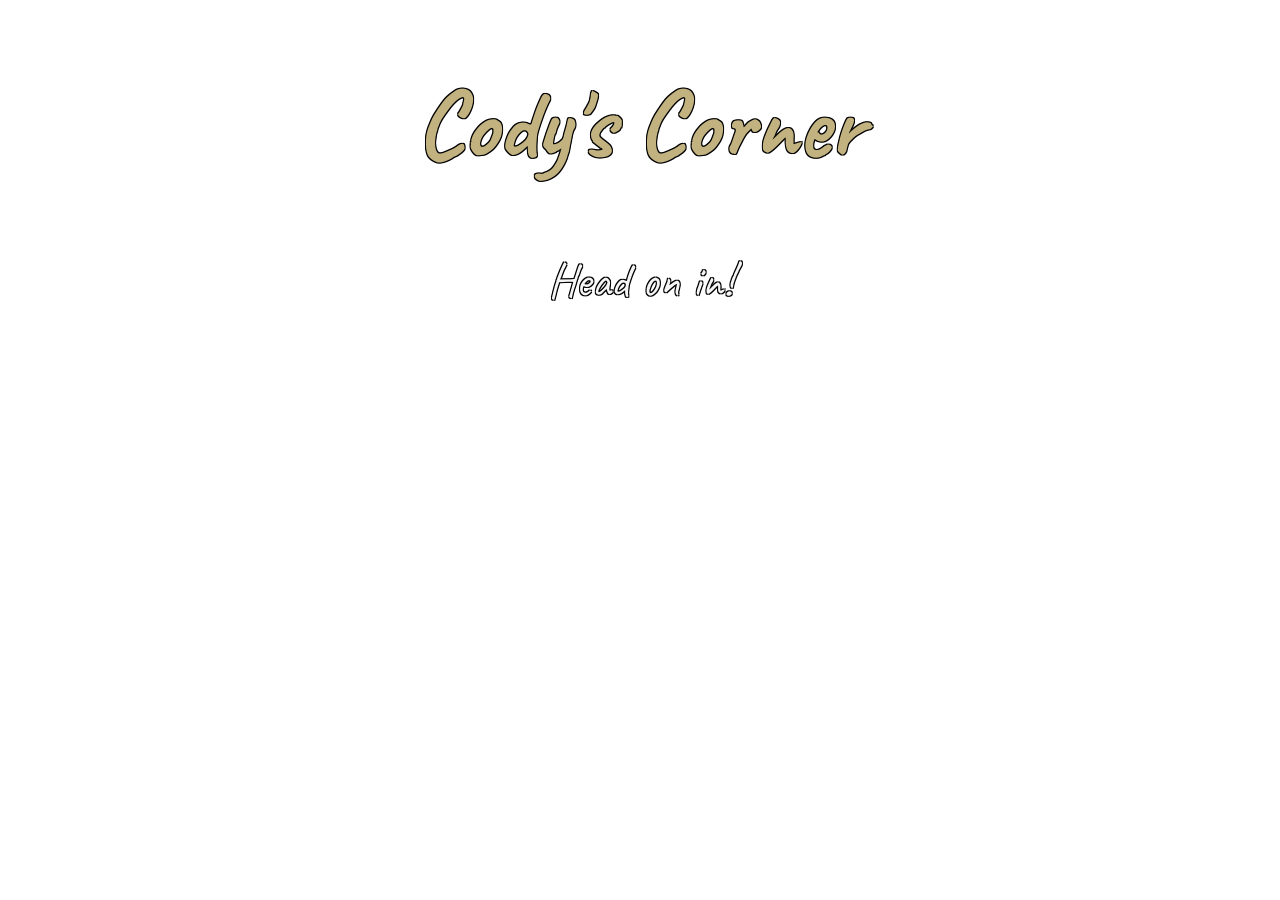
<file: restaurant_site_v1/codys_corner.html>
<!DOCTYPE html>
<html lang="en" class="splashPage">

<head>
    <meta charset="UTF-8">
    <meta name="viewport" content="width=device-width, initial-scale=1.0">
    <link rel="stylesheet" href="main.css">
    <style>
        @import url('https://fonts.googleapis.com/css2?family=Caveat:wght@700&display=swap');
    </style>
    <title>Cody's Corner</title>
</head>

<body>
    <h1 id="splash_title">Cody's Corner</h1>
    <div class="first_link"><a href="https://s3.us-east-2.amazonaws.com/brookscody.com/restaurant_site/index.html" class="enterance_link ">Head on in!</a></div>
</body>

</html>
</file>
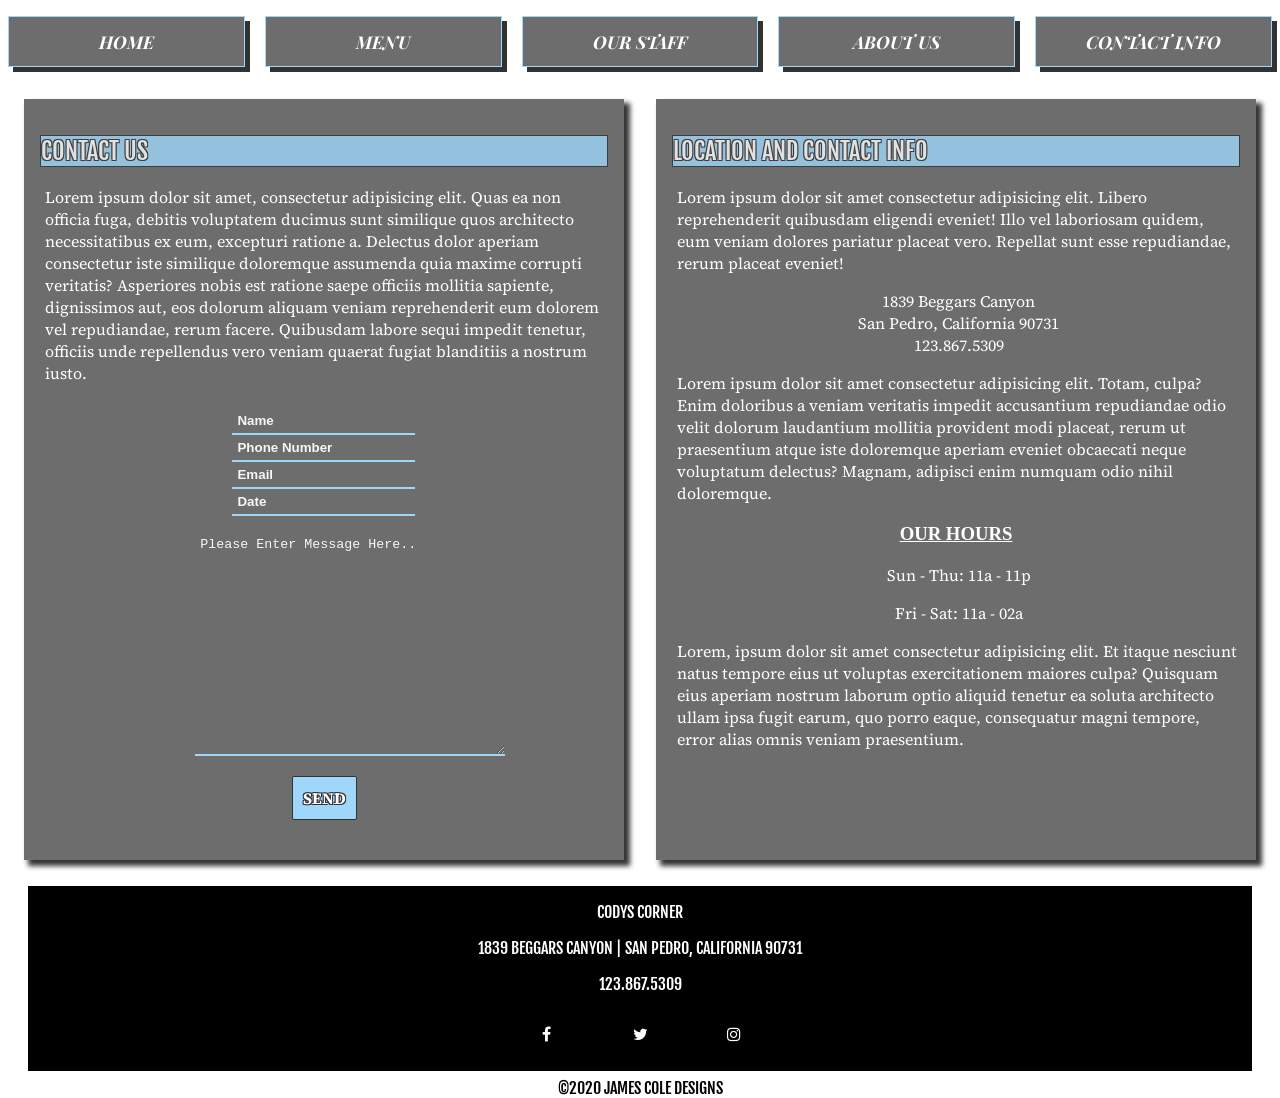
<file: restaurant_site_v1/contact_us.html>
<!DOCTYPE html>
<html lang="en" class="home_page">

<head>
    <meta charset="UTF-8" />
    <meta name="viewport" content="width=device-width, initial-scale=1.0" />
    <link rel="stylesheet" href="main.css" />
    <link rel="stylesheet" href="https://cdnjs.cloudflare.com/ajax/libs/font-awesome/4.7.0/css/font-awesome.min.css" />
    <link href="https://fonts.googleapis.com/css2?family=PT+Serif&display=swap" rel="stylesheet" />
    <link href="https://fonts.googleapis.com/css2?family=Fjalla+One&family=Source+Serif+Pro&display=swap" rel="stylesheet" />
    <link href="https://fonts.googleapis.com/css2?family=Playfair+Display:ital@1&family=Sriracha&display=swap" rel="stylesheet" />
    <title>Cody's Corner</title>
</head>

<body class="welcome_section">
    <nav class="main-nav">
        <ul>
            <li>
                <a href="https://s3.us-east-2.amazonaws.com/brookscody.com/restaurant_site/index.html">Home</a
          >
        </li>
        <li>
          <a
            href="https://s3.us-east-2.amazonaws.com/brookscody.com/restaurant_site/codys_menu.html"
            >Menu</a
          >
        </li>
        <li>
          <a
            href="https://s3.us-east-2.amazonaws.com/brookscody.com/restaurant_site/our_staff.html"
            >Our Staff</a
          >
        </li>
        <li>
          <a
            href="https://s3.us-east-2.amazonaws.com/brookscody.com/restaurant_site/about_us.html"
            >About Us</a
          >
        </li>
        <li>
          <a
            href="https://s3.us-east-2.amazonaws.com/brookscody.com/restaurant_site/contact_us.html"
            >Contact Info</a
          >
        </li>
      </ul>
    </nav>

    <div class="contact_page">
      <div class="contact_info">
        <h2>
          Contact Us
        </h2>
        <p>
          Lorem ipsum dolor sit amet, consectetur adipisicing elit. Quas ea non
          officia fuga, debitis voluptatem ducimus sunt similique quos
          architecto necessitatibus ex eum, excepturi ratione a. Delectus dolor
          aperiam consectetur iste similique doloremque assumenda quia maxime
          corrupti veritatis? Asperiores nobis est ratione saepe officiis
          mollitia sapiente, dignissimos aut, eos dolorum aliquam veniam
          reprehenderit eum dolorem vel repudiandae, rerum facere. Quibusdam
          labore sequi impedit tenetur, officiis unde repellendus vero veniam
          quaerat fugiat blanditiis a nostrum iusto.
        </p>
        <div class="contact-form">
          <div class="text-fields">
            <input type="text" class="input" placeholder="Name" />
            <input type="text" class="input" placeholder="Phone Number" />
            <input type="text" class="input" placeholder="Email" />
            <input type="text" class="input" placeholder="Date" />
          </div>
          <div class="msg">
            <textarea placeholder="Please Enter Message Here.."></textarea>
          </div>
          <div class="btn">Send</div>
        </div>
      </div>
      <div class="location_information">
        <h2>Location and Contact Info</h2>
        <p>
          Lorem ipsum dolor sit amet consectetur adipisicing elit. Libero
          reprehenderit quibusdam eligendi eveniet! Illo vel laboriosam quidem,
          eum veniam dolores pariatur placeat vero. Repellat sunt esse
          repudiandae, rerum placeat eveniet!
        </p>

        <p class="address">
          1839 Beggars Canyon<br />San Pedro, California 90731<br />123.867.5309
        </p>
        <p>
          Lorem ipsum dolor sit amet consectetur adipisicing elit. Totam, culpa?
          Enim doloribus a veniam veritatis impedit accusantium repudiandae odio
          velit dolorum laudantium mollitia provident modi placeat, rerum ut
          praesentium atque iste doloremque aperiam eveniet obcaecati neque
          voluptatum delectus? Magnam, adipisci enim numquam odio nihil
          doloremque.
        </p>
        <div class="hours">
          <h3>Our Hours</h3>
          <p>Sun - Thu: 11a - 11p</p>
          <p>Fri - Sat: 11a - 02a</p>
        </div>
        <p>
          Lorem, ipsum dolor sit amet consectetur adipisicing elit. Et itaque
          nesciunt natus tempore eius ut voluptas exercitationem maiores culpa?
          Quisquam eius aperiam nostrum laborum optio aliquid tenetur ea soluta
          architecto ullam ipsa fugit earum, quo porro eaque, consequatur magni
          tempore, error alias omnis veniam praesentium.
        </p>
      </div>
    </div>
  </body>
  <footer>
    <div class="footer">
      <div class="address">
        <p>Codys Corner</p>
        <p>1839 Beggars Canyon | San Pedro, California 90731</p>
        <p>123.867.5309</p>
      </div>
      <div class="social-media">
        <a href="#" class="fa fa-facebook"></a>
                <a href="#" class="fa fa-twitter"></a>
                <a href="#" class="fa fa-instagram"></a>
                <p style="color: black;">&copy;2020 James Cole Designs</p>
                </div>
                </div>
                </footer>

</html>
</file>
<file: restaurant_site_v1/main.css>
/* /////////////   SplashPage  \\\\\\\\\\\\ */

.splashPage {
    /* This uses a background image and making it cover the page*/
    background: url("https://s3.us-east-2.amazonaws.com/brookscody.com/restaurant_site/img/landing_page.jpg");
    background-size: cover;
    /* opacity: 0.5; */
    height: 100%;
    background-repeat: no-repeat;
}

#splash_title {
    font-family: "Caveat", cursive;
    color: rgb(194, 178, 128);
    font-size: 6rem;
    text-align: center;
    /* This adds a black outline to the text in this id */
    text-shadow: -1px -1px 0 #000, 1px -1px 0 #000, -1px 1px 0 #000, 1px 1px 0 #000;
}

.enterance_link {
    text-decoration: none;
    color: whitesmoke;
    font-family: "Caveat", cursive;
    font-size: 3rem;
    /* This adds a black outline to the text in this id */
    text-shadow: -1px -1px 0 #000, 1px -1px 0 #000, -1px 1px 0 #000, 1px 1px 0 #000;
}

.first_link {
    text-align: center;
}


/* /////////////   MainPage  \\\\\\\\\\\\ */

.home_page {
    background-image: url("https://s3.us-east-2.amazonaws.com/brookscody.com/restaurant_site/img/main_dining.jpg");
    background-size: cover;
    background-attachment: fixed;
    height: 100%;
}

h2 {
    background-color: lightskyblue;
    text-align: center;
    border: 0.5px black solid;
    color: white;
    opacity: 80%;
    font-family: "Fjalla One", sans-serif;
    text-transform: uppercase;
    font-weight: lighter;
    text-align: left;
    text-shadow: -1px -1px 0 #000, 1px -1px 0 #000, -1px 1px 0 #000, 1px 1px 0 #000;
}

.welcome_header {
    font-size: larger;
    margin: 6rem;
    color: lightcoral;
}

.main-nav ul {
    display: grid;
    grid-gap: 20px;
    padding: 0;
    list-style: none;
    grid-template-columns: repeat(auto-fit, minmax(200px, 1fr));
}

.main-nav a {
    display: block;
    text-decoration: none;
    font-family: "Playfair Display", serif;
    font-style: italic;
    color: white;
    font-weight: bold;
    border: 0.1px solid lightskyblue;
    padding: 0.8rem;
    text-align: center;
    box-shadow: black 5px 5px;
    text-transform: uppercase;
    font-size: 1.1rem;
    background-color: rgb(73, 73, 73);
    opacity: 80%;
}

.main-nav a:hover {
    background-color: white;
    color: black;
}

.index-container {
    display: grid;
    grid-template-columns: repeat(auto-fit, minmax(500px, 1fr));
}

.left-box {
    color: white;
    margin: 1em;
    opacity: 80%;
    background-color: rgb(73, 73, 73);
    box-shadow: black 5px 5px 5px 0.8px;
    padding: 1em;
    font-family: "Source Serif Pro", serif;
}

.right-box {
    color: white;
    margin: 1em;
    opacity: 80%;
    background-color: rgb(73, 73, 73);
    box-shadow: black 5px 5px 5px 0.8px;
    padding: 1em;
    font-family: "Source Serif Pro", serif;
}

.photo-gallery-desc {
    font-family: "Source Serif Pro", serif;
    margin: 1em;
    background-color: rgb(73, 73, 73);
    color: white;
    text-align: center;
    opacity: 80%;
    padding: 1em;
}

.photo-gallery-photos {
    grid-row: 2;
    grid-column: 1/3;
    display: grid;
    grid-template-columns: repeat(auto-fill, minmax(250px, 500px));
    transition: all 0.3s ease-in-out;
}

.photo-gallery-photos div {
    width: 60%;
    display: block;
    border-radius: 10px;
    margin: auto;
    justify-self: center;
    align-items: center;
    align-self: center;
}

.photo-gallery-photos img {
    display: block;
    max-width: 100%;
    margin: 1em;
    border: whitesmoke 0.3px solid;
    border-radius: 10px;
    box-shadow: black 5px 5px 5px 0.8px;
    justify-content: center;
    align-content: center;
}

.photo-gallery-photos img:hover {
    transform: scale(1.7);
}


/* /////////////   Our Staff  \\\\\\\\\\\\ */

.head_chef,
.sous_chef,
.exec_chef,
.maitd,
.banq_chef,
.exped {
    text-shadow: -1px -1px 0 #000, 1px -1px 0 #000, -1px 1px 0 #000, 1px 1px 0 #000;
    font-size: 20px;
    order: 1;
    display: flex;
    flex-flow: row wrap;
    justify-content: space-evenly;
    padding: 1em;
}

.title {
    display: flex;
    justify-content: center;
    align-content: center;
    padding: 0.5rem;
    font-size: 36px;
    background-color: rgb(142, 209, 231);
    opacity: 80%;
    box-shadow: black 5px 5px 5px 0.8px;
    text-shadow: -1px -1px 0 #000, 1px -1px 0 #000, -1px 1px 0 #000, 1px 1px 0 #000;
    /* fddf */
    background-color: lightskyblue;
    border: 0.5px black solid;
    color: white;
    font-family: "Fjalla One", sans-serif;
    text-transform: uppercase;
    font-weight: lighter;
    text-align: left;
    text-shadow: -1px -1px 0 #000, 1px -1px 0 #000, -1px 1px 0 #000, 1px 1px 0 #000;
}

.bio {
    order: 2;
    text-align: center;
    width: 50rem;
    padding: 1em;
    border-radius: 50px;
    opacity: 90%;
    margin-top: 1em;
    font-size: 26px;
    box-shadow: black 5px 5px 5px 0.8px;
    background-color: rgb(73, 73, 73);
    color: white;
    text-shadow: -1px -1px 0 #000, 1px -1px 0 #000, -1px 1px 0 #000, 1px 1px 0 #000;
}

.head_chef_photo {
    order: 1;
    margin-top: 1em;
    margin-right: 1em;
    padding: 1rem;
    border-radius: 10px;
    align-content: center;
    background-color: rgb(73, 73, 73);
    box-shadow: black 5px 5px 5px 0.8px;
}

.head_chef_photo img {
    order: 1;
    justify-self: center;
    align-items: center;
    object-fit: contain;
    border-radius: 10px;
    height: 20em;
}

.exec_chef_photo {
    order: 1;
    margin-top: 1em;
    margin-right: 1em;
    padding: 1rem;
    border-radius: 10px;
    align-content: center;
    background-color: rgb(73, 73, 73);
    box-shadow: black 5px 5px 5px 0.8px;
}

.exec_chef_photo img {
    order: 1;
    justify-self: center;
    align-items: center;
    object-fit: contain;
    border-radius: 10px;
    height: 20em;
}

.sous_chef_photo {
    order: 1;
    margin-top: 1em;
    margin-right: 1em;
    padding: 1rem;
    border-radius: 10px;
    align-content: center;
    background-color: rgb(73, 73, 73);
    box-shadow: black 5px 5px 5px 0.8px;
}

.sous_chef_photo img {
    order: 1;
    justify-self: center;
    align-items: center;
    object-fit: contain;
    border-radius: 10px;
    height: 20em;
}

.banq_chef_photo {
    order: 1;
    margin-top: 1em;
    margin-right: 1em;
    padding: 1rem;
    border-radius: 10px;
    align-content: center;
    background-color: rgb(73, 73, 73);
    box-shadow: black 5px 5px 5px 0.8px;
}

.banq_chef_photo img {
    order: 1;
    justify-self: center;
    align-items: center;
    object-fit: contain;
    border-radius: 10px;
    height: 20em;
}

.exped_photo {
    order: 1;
    margin-top: 1em;
    margin-right: 1em;
    padding: 1rem;
    border-radius: 10px;
    align-content: center;
    background-color: rgb(73, 73, 73);
    box-shadow: black 5px 5px 5px 0.8px;
}

.exped_photo img {
    order: 1;
    justify-self: center;
    align-items: center;
    object-fit: contain;
    border-radius: 10px;
    height: 20em;
}

.maitd_photo {
    order: 1;
    margin-top: 1em;
    margin-right: 1em;
    padding: 1rem;
    border-radius: 10px;
    align-content: center;
    background-color: rgb(73, 73, 73);
    box-shadow: black 5px 5px 5px 0.8px;
}

.maitd_photo img {
    order: 1;
    justify-self: center;
    align-items: center;
    object-fit: contain;
    border-radius: 10px;
    height: 20em;
}


/* /////////////   About Us  \\\\\\\\\\\\ */

.about_us {
    display: grid;
    grid-template-columns: repeat(2, minmax(500px, 1fr));
    margin: 1em;
}

.about_us p {
    font-family: "Source Serif Pro", serif;
    margin-left: 5px;
}

.about_us_photo {
    grid-column: 2;
    grid-row: 1;
    padding: 5px;
    margin-top: 10px;
    margin-left: 20px;
    margin-right: 90px;
    background-size: contain;
    background-repeat: no-repeat;
    justify-self: center;
    align-items: center;
}

.about_us img {
    /* display: block; */
    max-width: 100%;
    /* height: auto; */
    height: 600px;
    border-radius: 10px;
    box-shadow: black 5px 5px 5px 0.8px;
}

.about_us_info {
    grid-column: 1;
    opacity: 80%;
    margin-top: 10px;
    margin-left: 20px;
    margin-right: 90px;
    box-shadow: black 5px 5px 5px 0.8px;
    background-color: rgb(73, 73, 73);
    color: white;
    padding: 1em;
    text-shadow: -1px -1px 0 #000, 1px -1px 0 #000, -1px 1px 0 #000, 1px 1px 0 #000;
}

.restaurant_info {
    grid-column: 1;
    grid-row: 2;
    opacity: 80%;
    background-color: rgb(73, 73, 73);
    color: white;
    box-shadow: black 5px 5px 5px 0.8px;
    text-shadow: -1px -1px 0 #000, 1px -1px 0 #000, -1px 1px 0 #000, 1px 1px 0 #000;
    margin-top: 10px;
    margin-left: 20px;
    padding: 1em;
    margin-right: 90px;
}

.press_info {
    grid-column: 2;
    grid-row: 2;
    opacity: 80%;
    background-color: rgb(73, 73, 73);
    box-shadow: black 5px 5px 5px 0.8px;
    color: white;
    text-shadow: -1px -1px 0 #000, 1px -1px 0 #000, -1px 1px 0 #000, 1px 1px 0 #000;
    margin-top: 10px;
    margin-left: 20px;
    margin-right: 90px;
    padding: 1em;
}

.press_info a {
    text-transform: none;
    font-family: "Source Serif Pro", serif;
    border: 1px solid black;
    padding: 3px;
    margin-left: 5px;
    color: white;
    box-shadow: black 0.5px 0.5px 0.5px 0.5px;
    text-shadow: -1px -1px 0 #000, 1px -1px 0 #000, -1px 1px 0 #000, 1px 1px 0 #000;
}

.press_info a:hover {
    background-color: black;
    color: white;
}

.press_info p {
    margin-left: 5px;
}

.footer {
    display: grid;
    grid-template-columns: 1fr;
    grid-template-rows: 120px 65px;
    box-shadow: black 0.5px 0.5px 0.5px 0.5px inset;
    grid-row: 3;
    grid-column: 1/4;
    background-color: black;
    margin-top: 10px;
    margin-left: 20px;
    margin-right: 20px;
}

.address {
    grid-row: 1;
}

.social-media {
    grid-row: 2;
    text-align: center;
}

.footer p {
    font-family: "Fjalla One", sans-serif;
    color: white;
    text-transform: uppercase;
    text-align: center;
}

.fa {
    padding: 20px;
    font-size: 30px;
    width: 50px;
    text-align: center;
    text-decoration: none;
}

.fa:hover {
    opacity: 0.7;
}

.fa-facebook {
    background: black;
    color: white;
}

.fa-twitter {
    background: black;
    color: white;
}

.fa-instagram {
    background: black;
    color: white;
}


/* /////////////   MENU  \\\\\\\\\\\\ */

.menu_page {
    display: grid;
    grid-template-columns: repeat(2, 1fr);
    margin: 1em;
}

.menu_description {
    color: white;
    grid-column: 1;
    opacity: 80%;
    margin-top: 10px;
    margin-left: 20px;
    margin-right: 90px;
    box-shadow: black 5px 5px 5px 0.8px;
    padding: 1em;
    background-color: rgb(73, 73, 73);
    font-family: "Fjalla One", sans-serif;
    color: white;
    text-shadow: -1px -1px 0 #000, 1px -1px 0 #000, -1px 1px 0 #000, 1px 1px 0 #000;
}

.mantra {
    color: white;
    grid-column: 2;
    opacity: 80%;
    margin-top: 10px;
    margin-left: 20px;
    margin-right: 90px;
    box-shadow: black 5px 5px 5px 0.8px;
    padding: 1em;
    background-color: rgb(73, 73, 73);
    font-family: "Fjalla One", sans-serif;
    color: white;
    text-shadow: -1px -1px 0 #000, 1px -1px 0 #000, -1px 1px 0 #000, 1px 1px 0 #000;
}

.menu_page p {
    font-family: "Source Serif Pro", serif;
    margin-left: 5px;
}

.menu_photos {
    grid-row: 2;
    grid-column: 1/3;
    display: grid;
    grid-template-columns: repeat(auto-fill, minmax(250px, 1fr));
}

.menu_photos div {
    display: block;
    border-radius: 10px;
    margin: 1em;
    justify-self: center;
    align-items: center;
}

.menu_photos img {
    display: block;
    max-width: 100%;
    margin: 1em;
    border: whitesmoke 0.3px solid;
    border-radius: 10px;
    box-shadow: black 5px 5px 5px 0.8px;
    justify-content: center;
    align-content: center;
}


/* .menu_photos img:hover {} */


/* /////////////   Contact Info  \\\\\\\\\\\\ */

.contact_page {
    display: grid;
    grid-template-columns: repeat(auto-fit, minmax(500px, 1fr));
    color: white;
    opacity: 80%;
}

.contact_info {
    margin: 1em;
    background-color: rgb(73, 73, 73);
    box-shadow: black 5px 5px 5px 0.8px;
    padding: 1em;
}

.location_information {
    margin: 1em;
    background-color: rgb(73, 73, 73);
    box-shadow: black 5px 5px 5px 0.8px;
    padding: 1em;
}

.contact_page p {
    font-family: "Source Serif Pro", serif;
    margin-left: 5px;
}

.contact-form {
    display: grid;
    grid-template-columns: repeat(auto-fit, minmax(100px, 1fr));
    margin: 1em;
    justify-items: center;
}

.text-fields {
    grid-row: 1;
    margin-right: 4%;
    background: transparent;
    border: 0px;
    color: white;
}

.input {
    background: transparent;
    border: 0px;
    border-bottom: 2px solid lightskyblue;
    padding: 5px;
    color: white;
    font-weight: bold;
}

.msg {
    grid-row: 2;
    margin-right: 4%;
    color: white;
}

.text-fields,
.msg {
    width: 48%;
    text-align: center;
    margin: 0.5em;
}

.msg textarea {
    height: 212px;
    width: 300px;
    background: transparent;
    color: white;
    border: 0px;
    border-bottom: lightskyblue solid 2px;
    padding: 5px;
}

.btn {
    grid-row: 3;
    grid-column: 1;
    border: solid black 1px;
    text-align: center;
    cursor: pointer;
    margin: 0.5em;
    text-transform: uppercase;
    font-family: "Source Serif Pro", serif;
    padding: 10px;
    background-color: lightskyblue;
    border-radius: 2px;
    font-weight: bold;
    text-shadow: -1px -1px 0 #000, 1px -1px 0 #000, -1px 1px 0 #000, 1px 1px 0 #000;
}

::-webkit-input-placeholder {
    /* Chrome/Opera/Safari */
    color: whitesmoke;
}

::-moz-placeholder {
    /* Firefox 19+ */
    color: whitesmoke;
}

:-ms-input-placeholder {
    /* IE 10+ */
    color: whitesmoke;
}

h3 {
    text-transform: uppercase;
    text-decoration: underline;
}

.address,
.hours {
    text-align: center;
}
</file>
